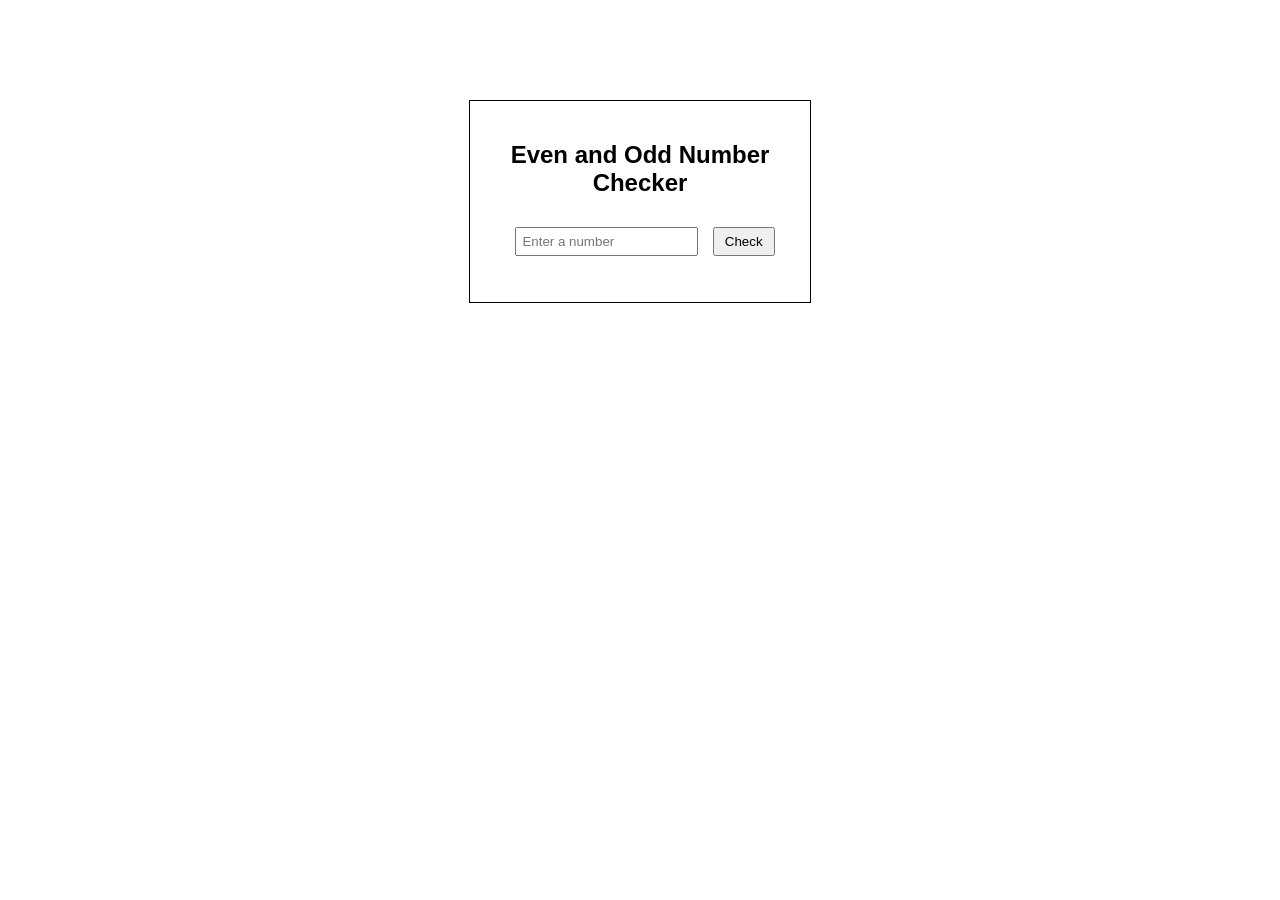
<file: index.html>
<!DOCTYPE html>
<html>
<head>
    <title>Even Odd Checker</title>
    <link rel="stylesheet" href="style.css">
</head>
<body>

    <div class="container">
        <h2>Even and Odd Number Checker</h2>

        <input type="number" id="num" placeholder="Enter a number">

        <button onclick="checkNumber()">Check</button>

        <p id="result"></p>
    </div>

    <script src="script.js"></script>

</body>
</html>
</file>
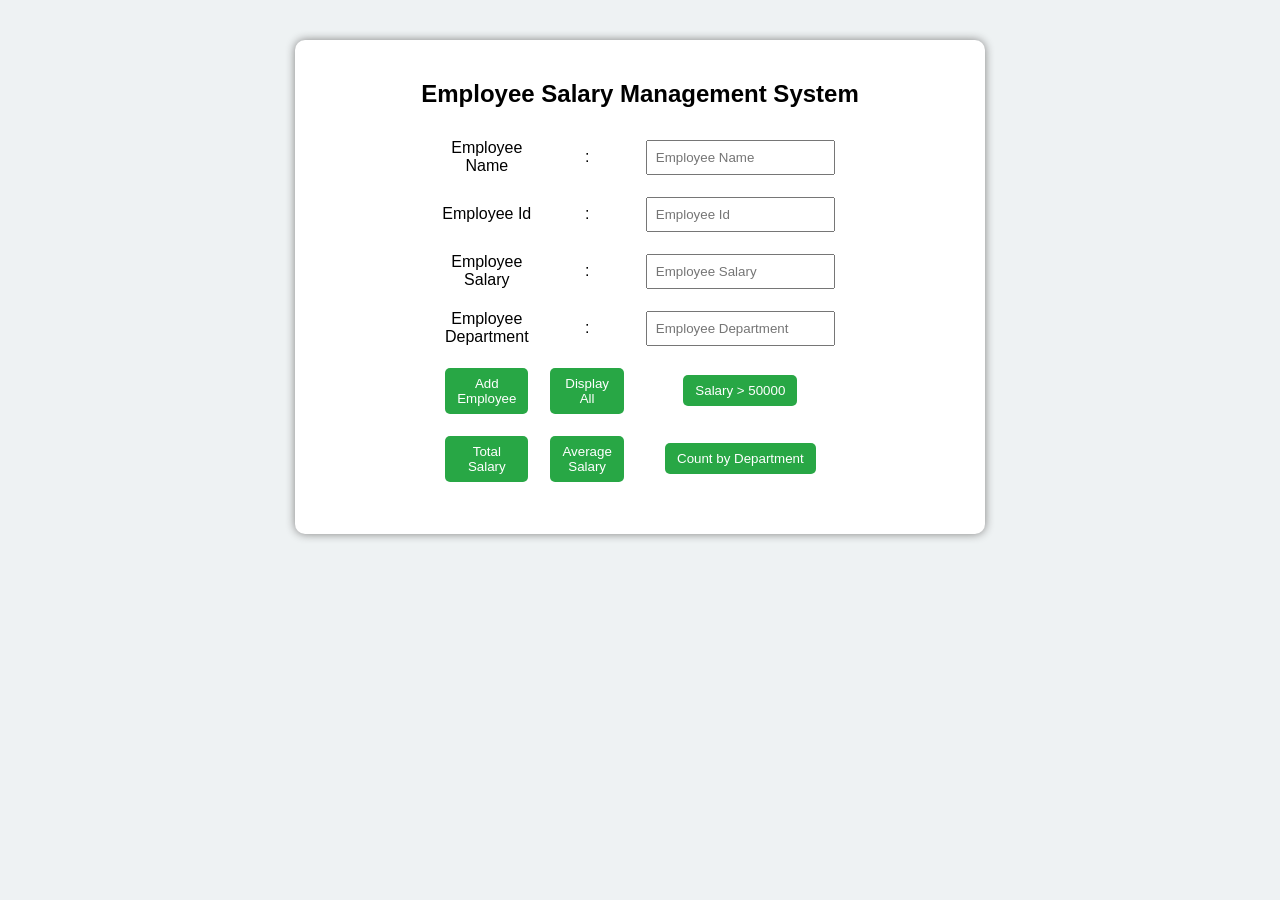
<file: exp2.html>
<!DOCTYPE html>
<html lang="en">
<head>
    <meta charset="UTF-8">
    <meta name="viewport" content="width=device-width, initial-scale=1.0">
    <title>Employee Salary Management System</title>
     <link rel="stylesheet" href="exp2.css">
</head>
<body>
        <div class="container">
            
        <h2>Employee Salary Management System</h2>
        <table width="50%" border="0" align="center" cellpadding="5" cellspacing="2">
            <tr>
                <td><label for="">Employee Name</label></td>
                <td>: </td>
                <td> <input type="text" id="name" placeholder="Employee Name"></td>
            </tr>

             <tr>
                <td><label for="">Employee Id</label></td>
                <td>: </td>
                <td> <input type="text" id="empId" placeholder="Employee Id"></td>
            </tr>

             <tr>
                <td><label for="">Employee Salary</label></td>
                <td>: </td>
                <td> <input type="number" id="salary" placeholder="Employee Salary"></td>
            </tr>

             <tr>
                <td><label for="">Employee Department</label></td>
                <td>: </td>
                <td> <input type="text" id="dept" placeholder="Employee Department"></td>
            </tr>

            <tr>
                <td><button onclick="addEmployee()">Add Employee</button></td>
                <td><button onclick="displayEmployees()">Display All</button></td>
                <td><button onclick="filterSalary()">Salary > 50000</button></td>
            </tr>

            <tr>
                <td><button onclick="totalSalary()">Total Salary</button></td>
                <td><button onclick="averageSalary()">Average Salary</button></td>
                <td><button onclick="countDepartment()">Count by Department</button></td>
            </tr>
        </table>
       
        <div id="output"></div>
    </div>
    <script src="exp2.js"></script>
    
</body>
</html>
</file>
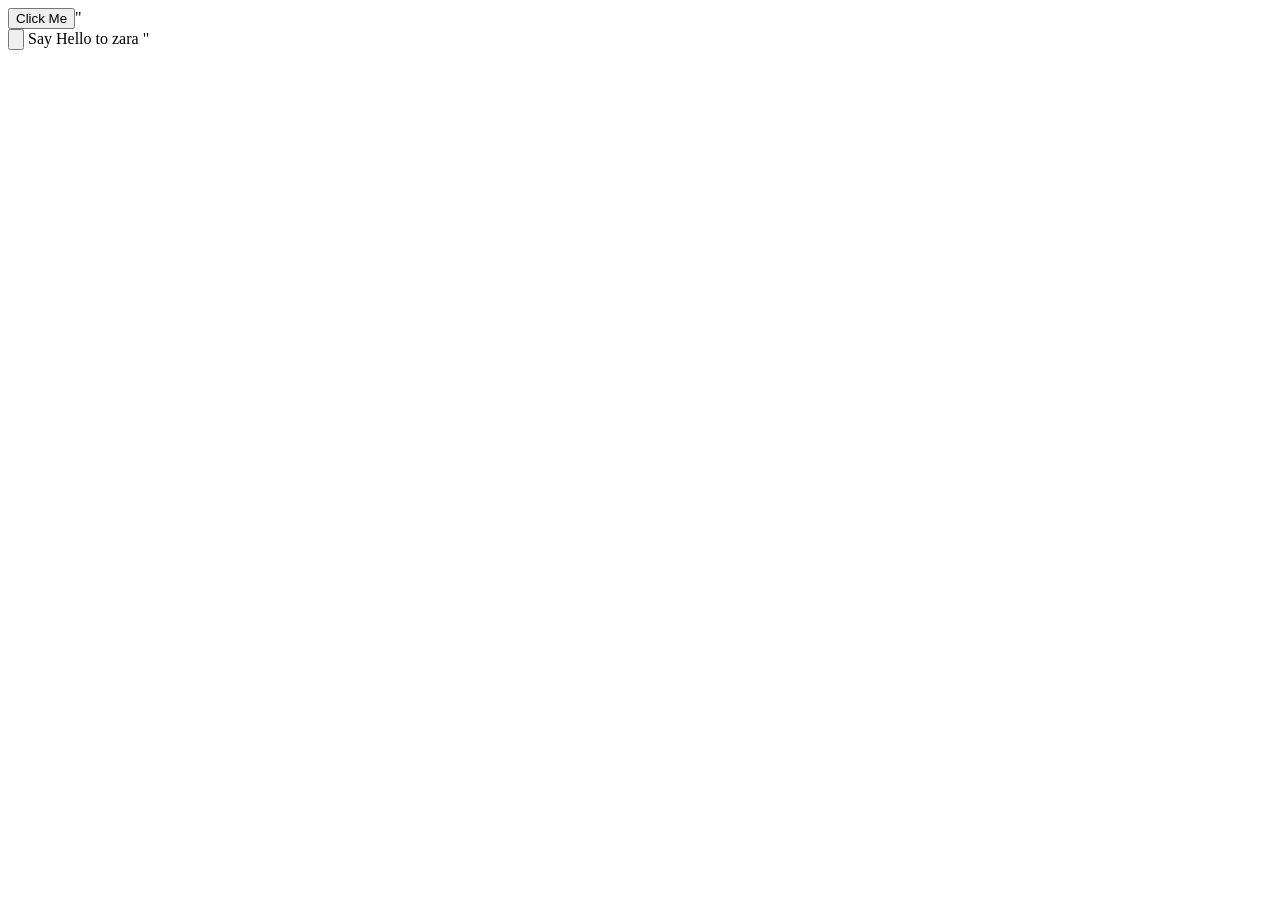
<file: function.html>
<!DOCTYPE html>
<html>
<head>
    <meta charset="UTF-8">
    <title>JavaScript Basics</title>
    <script>
        function myfunction(){
            alert("Hello ! welcome to our website")
        }
        function sayHello(name){
            document.write(name +"is learning javascript function")
        }
    </script>
</head>
<body>

    <button onclick="myFunction()">Click Me</button>"


    <form>
        <input type = "button" onclick="sayHello('zara',7)" > Say Hello to zara </button>"

    </form>
</body>

</html>
</file>
<file: style.css>
body {
    font-family: Arial, sans-serif;
    text-align: center;
    margin-top: 100px;
}

.container {
    width: 300px;
    margin: auto;
    padding: 20px;
    border: 1px solid black;
}

input {
    padding: 5px;
    margin: 10px;
}

button {
    padding: 5px 10px;
}

#result {
    font-weight: bold;
    margin-top: 10px;
}
</file>
<file: exp2.css>
body {
    font-family: Arial;
    background-color: #eef2f3;
    text-align: center;
}
.container {
    width: 650px;
    margin: 40px auto;
    padding: 20px;
    background: white;
    border-radius: 10px;
    box-shadow: 0 0 10px gray;
}
input {
    padding: 8px;
    margin: 5px;
}
button {
    padding: 8px 12px;
    margin: 5px;
    background-color: #28a745;
    color: white;
    border: none;
    border-radius: 5px;
    cursor: pointer;
}
button:hover {
    background-color: #1e7e34;
}
#output {
    margin-top: 20px;
    text-align: left;
}
</file>
